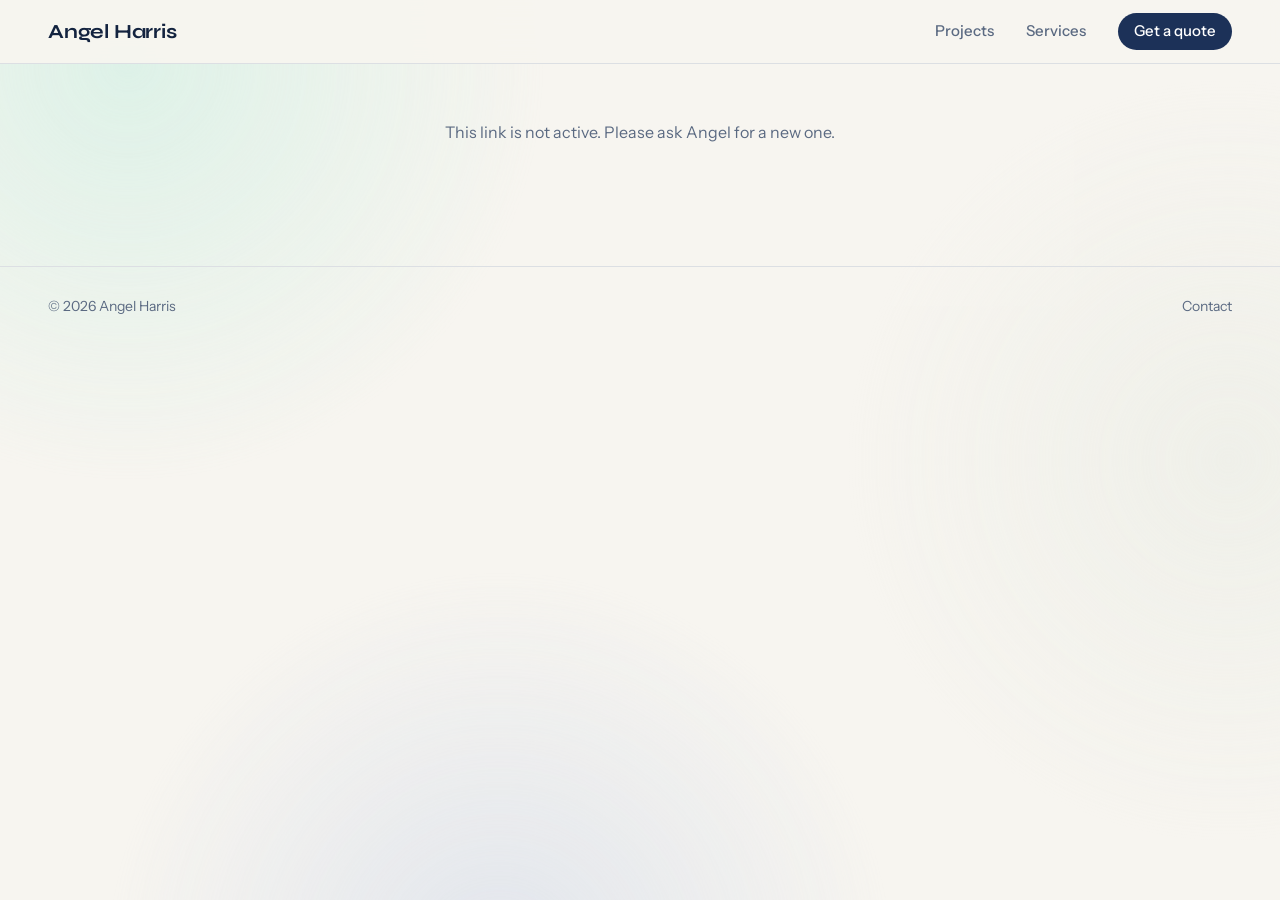
<file: client.html>
<!doctype html>
<html lang="en">
<head>
  <meta charset="utf-8">
  <meta name="viewport" content="width=device-width, initial-scale=1">
  <meta name="robots" content="noindex, nofollow">
  <meta name="referrer" content="no-referrer">
  <title>Project progress | Angel Harris</title>
  <link rel="preconnect" href="https://fonts.googleapis.com">
  <link rel="preconnect" href="https://fonts.gstatic.com" crossorigin>
  <link rel="stylesheet" href="https://fonts.googleapis.com/css2?family=Syne:wght@500..800&amp;family=Instrument+Sans:ital,wght@0,400..700;1,400..700&amp;display=swap">
  <link rel="stylesheet" href="/assets/css/site.css">
  <script type="module" src="/assets/js/client.js"></script>
</head>
<body>
  <main id="app"><p class="state">Loading…</p></main>
  <noscript><p class="state">This page needs JavaScript.</p></noscript>
</body>
</html>
</file>
<file: assets/css/site.css>
:root {
  /* Offwhite surfaces, navy ink, mint highlights. Mint is a fill colour; for mint text use --mint-ink. */
  --bg: #f7f5f0;
  --surface: #fdfcf9;
  --text: #13233f;
  --muted: #5b6a82;
  --rule: #dcdfe3;
  --accent: #1c3158;
  --on-accent: #fff;
  --mint: #8fdcc0;
  --mint-ink: #12795a;
  --glow1: #c9efe1;
  --glow2: #d0d9ea;
  --glow3: #e9ece4;
  --on-media: #fff;
  /* Project schedule health (admin) */
  --h-green: #2e9d6a;
  --h-yellow: #e2b20f;
  --h-orange: #ee8a1c;
  --h-red: #d6423a;
  --font-display: "Syne", "Instrument Sans", system-ui, sans-serif;
  --font-ui: "Instrument Sans", system-ui, -apple-system, "Segoe UI", sans-serif;
  --gutter: clamp(16px, 4vw, 48px);
  --header-h: 64px;
  --radius: 10px;
  color-scheme: light;
}

*, *::before, *::after { box-sizing: border-box; }
html { -webkit-text-size-adjust: 100%; scroll-behavior: smooth; }
body {
  margin: 0;
  background: var(--bg);
  color: var(--text);
  font: 400 1rem/1.6 var(--font-ui);
  overflow-x: hidden;
}
img { display: block; max-width: 100%; }
a { color: inherit; }
button { font: inherit; color: inherit; background: none; border: 0; padding: 0; cursor: pointer; }
:focus-visible { outline: 2px solid var(--accent); outline-offset: 3px; }
h1, h2, h3, p { margin: 0; }
.sr-only { position: absolute; width: 1px; height: 1px; overflow: hidden; clip: rect(0 0 0 0); white-space: nowrap; }
.state { padding: 120px var(--gutter); text-align: center; color: var(--muted); }
.serif { font-family: var(--font-display); font-weight: 700; }

/* ---------- Slow colour wash behind every page (CSS only) ---------- */
.fx { position: fixed; inset: 0; z-index: -1; overflow: hidden; pointer-events: none; background: var(--bg); }
.fx i { position: absolute; display: block; border-radius: 50%; will-change: transform; opacity: .55; }
.fx .b1 { width: 70vmax; height: 70vmax; left: -25vmax; top: -30vmax; background: radial-gradient(circle, var(--glow1) 0, transparent 66%); animation: drift1 48s ease-in-out infinite alternate; }
.fx .b2 { width: 64vmax; height: 64vmax; right: -28vmax; top: 4vmax; background: radial-gradient(circle, var(--glow3) 0, transparent 66%); animation: drift2 56s ease-in-out infinite alternate; }
.fx .b3 { width: 66vmax; height: 66vmax; left: 6vmax; bottom: -38vmax; background: radial-gradient(circle, var(--glow2) 0, transparent 66%); animation: drift3 52s ease-in-out infinite alternate; }
@keyframes drift1 { to { transform: translate(26vmax, 16vmax) scale(1.15); } }
@keyframes drift2 { to { transform: translate(-22vmax, 18vmax) scale(.9); } }
@keyframes drift3 { to { transform: translate(22vmax, -16vmax) scale(1.12); } }

/* ---------- Header ---------- */
.site-header {
  position: fixed; inset: 0 0 auto; z-index: 20; height: var(--header-h);
  display: flex; align-items: center; justify-content: space-between;
  padding: 0 var(--gutter); color: var(--text);
  border-bottom: 1px solid transparent; transition: background .3s, border-color .3s;
}
@media (max-width: 640px) {
  :root { --header-h: 92px; }
  .site-header { flex-wrap: wrap; align-content: center; gap: 4px 16px; padding-top: 8px; padding-bottom: 6px; }
  .site-nav { width: 100%; justify-content: space-between; gap: 8px; font-size: .875rem; }
}
.site-header.is-solid {
  background: color-mix(in srgb, var(--bg) 94%, transparent);
  -webkit-backdrop-filter: blur(14px); backdrop-filter: blur(14px);
  border-bottom-color: var(--rule);
}
.brand { text-decoration: none; white-space: nowrap; font: 700 1.25rem/1 var(--font-display); letter-spacing: -0.01em; }
.site-nav { display: flex; gap: clamp(14px, 3vw, 32px); font-size: .9375rem; font-weight: 500; }
.site-nav a, .nav-btn { text-decoration: none; padding: 6px 0; color: var(--muted); border-bottom: 1px solid transparent; transition: color .2s, border-color .2s; }
.site-nav a:hover, .nav-btn:hover { color: var(--text); }
.site-nav a[aria-current="page"] { color: var(--text); border-bottom-color: var(--mint); }
.site-nav a.nav-cta { padding: 6px 16px; border-radius: 999px; background: var(--accent); color: var(--on-accent); border-bottom: 0; }
.site-nav a.nav-cta:hover { opacity: .88; color: var(--on-accent); }
.site-nav a.nav-cta[aria-current="page"] { box-shadow: 0 0 0 2px var(--mint); color: var(--on-accent); }

/* ---------- Home: bio and showreel ---------- */
.home { padding: calc(var(--header-h) + clamp(20px, 3.5vw, 40px)) var(--gutter) 72px; display: grid; gap: clamp(32px, 5vw, 56px); max-width: 1240px; margin: 0 auto; }
.stage__eyebrow { margin-bottom: 24px; font-size: .8125rem; font-weight: 500; letter-spacing: .22em; text-transform: uppercase; color: var(--muted); }
.headline { font: 700 clamp(2.1rem, 5vw, 4.25rem)/1.04 var(--font-display); letter-spacing: -0.025em; overflow-wrap: break-word; max-width: 22ch; }
.headline em { font-style: normal; color: var(--mint-ink); }
.home__bio { margin-top: 20px; max-width: 56ch; font-size: 1.125rem; color: var(--muted); display: grid; gap: 14px; }
.reel { position: relative; aspect-ratio: 16 / 9; width: 100%; overflow: hidden; border-radius: var(--radius); background: #0c1730; box-shadow: 0 30px 60px -30px rgb(19 35 63 / .45); }
.reel iframe { position: absolute; inset: 0; width: 100%; height: 100%; border: 0; }
.reel--empty { display: grid; place-content: center; justify-items: center; gap: 6px; text-align: center; color: #e9f5ef; background: radial-gradient(120% 120% at 20% 0%, #24406f 0, #0c1730 62%); }
.reel--empty::after { content: ""; position: absolute; inset: 0; background: radial-gradient(60% 60% at 85% 100%, color-mix(in srgb, var(--mint) 28%, transparent), transparent 70%); pointer-events: none; }
.reel__play { display: grid; place-items: center; width: clamp(56px, 9vw, 88px); aspect-ratio: 1; border-radius: 50%; background: var(--mint); margin-bottom: 10px; }
.reel__play i { display: block; margin-left: 8%; border-style: solid; border-width: .62em 0 .62em 1em; border-color: transparent transparent transparent #13233f; font-size: clamp(20px, 3.4vw, 32px); }
.reel__label { font: 700 clamp(1.1rem, 2.4vw, 1.5rem)/1.1 var(--font-display); }
.reel--empty small { opacity: .7; letter-spacing: .08em; }

/* ---------- Work grid ---------- */
.work { overflow-x: clip; }
.filters { position: sticky; top: var(--header-h); z-index: 10; display: flex; gap: 8px; overflow-x: auto; scrollbar-width: none; padding: 14px var(--gutter); background: color-mix(in srgb, var(--bg) 82%, transparent); -webkit-backdrop-filter: blur(10px); backdrop-filter: blur(10px); border-bottom: 1px solid var(--rule); }
.filters::-webkit-scrollbar { display: none; }
.chip { flex: none; padding: 7px 16px; border-radius: 999px; border: 1px solid var(--rule); font-size: .875rem; font-weight: 500; color: var(--muted); transition: color .2s, border-color .2s, background .2s; }
.chip:hover { color: var(--text); border-color: var(--muted); }
.chip[aria-pressed="true"] { background: var(--text); border-color: var(--text); color: var(--bg); }
.chip small { margin-left: 6px; opacity: .6; font-size: .75rem; }

.grid { display: grid; gap: clamp(12px, 1.6vw, 24px); grid-template-columns: repeat(auto-fill, minmax(min(100%, 300px), 1fr)); padding: clamp(20px, 3vw, 40px) var(--gutter) 96px; }
.card { position: relative; display: block; aspect-ratio: 4 / 5; overflow: hidden; border-radius: var(--radius); background: var(--surface); color: var(--on-media); text-decoration: none; }
.card[hidden] { display: none; }
.card img { width: 100%; height: 100%; object-fit: cover; transition: transform .8s cubic-bezier(.2,.7,.2,1); }
.card::after { content: ""; position: absolute; inset: 0; background: linear-gradient(to top, rgb(0 0 0 / .7), transparent 56%); }
@media (hover: hover) { .card:hover img, .card:focus-visible img { transform: scale(1.04); } }
.card__meta { position: absolute; z-index: 1; left: 18px; right: 18px; bottom: 18px; }
.card__kicker { font-size: .75rem; font-weight: 500; letter-spacing: .16em; text-transform: uppercase; opacity: .85; }
.card__title { margin-top: 6px; font: 700 clamp(1.35rem, 2vw, 1.75rem)/1.1 var(--font-display); letter-spacing: -0.015em; overflow-wrap: break-word; }
.reveal { opacity: 0; translate: 0 16px; }
.reveal.in { opacity: 1; translate: 0 0; transition: opacity .7s ease, translate .7s cubic-bezier(.2,.7,.2,1); }

/* ---------- Project page ---------- */
.p-hero { position: relative; margin: calc(var(--header-h) + 12px) var(--gutter) 0; height: calc(74svh - var(--header-h)); min-height: 340px; background: var(--surface); color: var(--on-media); overflow: hidden; border-radius: var(--radius); }
.p-hero img { width: 100%; height: 100%; object-fit: cover; }
.p-hero::after { content: ""; position: absolute; inset: 0; background: linear-gradient(to top, rgb(0 0 0 / .65), transparent 60%); }
.p-hero__cap { position: absolute; z-index: 1; left: clamp(18px, 3vw, 40px); right: clamp(18px, 3vw, 40px); bottom: clamp(18px, 3vw, 40px); }
.p-title { font: 700 clamp(2.1rem, 5.6vw, 4.5rem)/1.03 var(--font-display); letter-spacing: -0.025em; overflow-wrap: break-word; }
.p-back { position: absolute; z-index: 2; top: 16px; left: 16px; padding: 7px 14px; border-radius: 999px; background: rgb(0 0 0 / .4); font-size: .875rem; text-decoration: none; -webkit-backdrop-filter: blur(8px); backdrop-filter: blur(8px); }
.p-layout { display: grid; gap: 40px; padding: clamp(32px, 5vw, 64px) var(--gutter); }
@media (min-width: 900px) {
  .p-layout { grid-template-columns: minmax(280px, 360px) minmax(0, 1fr); gap: clamp(32px, 5vw, 80px); }
  .p-meta { position: sticky; top: calc(var(--header-h) + 24px); align-self: start; }
}
.p-summary { font: 500 1.375rem/1.4 var(--font-ui); margin-bottom: 24px; }
.p-body p + p { margin-top: 1em; }
.p-body { color: var(--muted); margin-bottom: 28px; }
.p-facts { display: grid; grid-template-columns: auto 1fr; gap: 8px 24px; margin: 0 0 24px; padding-top: 20px; border-top: 1px solid var(--rule); font-size: .9375rem; }
.p-facts dt { color: var(--muted); }
.p-facts dd { margin: 0; }
.tags { display: flex; flex-wrap: wrap; gap: 8px; padding: 0; margin: 0; list-style: none; }
.tags li { padding: 3px 12px; border: 1px solid var(--rule); border-radius: 999px; font-size: .8125rem; color: var(--muted); }
.p-media { display: grid; gap: clamp(12px, 2vw, 24px); min-width: 0; }
.p-media figure { margin: 0; }
.p-media img { width: 100%; height: auto; background: var(--surface); border-radius: calc(var(--radius) - 2px); }
.p-media figcaption { margin-top: 8px; font-size: .875rem; color: var(--muted); }
.embed { position: relative; aspect-ratio: 16 / 9; background: #000; border-radius: calc(var(--radius) - 2px); overflow: hidden; }
.embed iframe { position: absolute; inset: 0; width: 100%; height: 100%; border: 0; }

.pager { display: grid; grid-template-columns: 1fr 1fr; gap: 12px; padding: 0 var(--gutter); }
.pager a { position: relative; display: flex; flex-direction: column; justify-content: flex-end; min-height: 32vh; padding: clamp(16px, 3vw, 28px); color: var(--on-media); text-decoration: none; overflow: hidden; border-radius: var(--radius); }
.pager a + a { text-align: right; }
.pager img { position: absolute; inset: 0; width: 100%; height: 100%; object-fit: cover; transition: transform .8s cubic-bezier(.2,.7,.2,1); }
.pager a::after { content: ""; position: absolute; inset: 0; background: linear-gradient(to top, rgb(0 0 0 / .75), rgb(0 0 0 / .2)); }
@media (hover: hover) { .pager a:hover img { transform: scale(1.04); } }
.pager span, .pager strong { position: relative; z-index: 1; }
.pager span { font-size: .75rem; font-weight: 500; letter-spacing: .16em; text-transform: uppercase; opacity: .85; }
.pager strong { font: 700 clamp(1.4rem, 3.6vw, 2.5rem)/1.05 var(--font-display); letter-spacing: -0.02em; margin-top: 6px; overflow-wrap: break-word; }
.pager-all { text-align: center; padding: 36px var(--gutter) 56px; }
.pager-all a { color: var(--accent); text-underline-offset: 4px; }

/* ---------- Services ---------- */
.page-head { padding: calc(var(--header-h) + clamp(40px, 8vw, 96px)) var(--gutter) clamp(24px, 4vw, 48px); }
.page-head h1 { font: 700 clamp(2.4rem, 9vw, 6.25rem)/.95 var(--font-display); letter-spacing: -0.03em; }
.page-head p { margin-top: 20px; max-width: 46ch; color: var(--muted); font-size: 1.125rem; }
.offer { display: grid; gap: 20px; padding: 0 var(--gutter) 40px; }
@media (min-width: 800px) { .offer { grid-template-columns: 1fr 1fr; } }
.offer__card { padding: clamp(20px, 3vw, 32px); border: 1px solid var(--rule); border-radius: 16px; display: grid; gap: 12px; align-content: start; }
.offer__card h2 { font: 700 clamp(1.5rem, 3vw, 2rem)/1.1 var(--font-display); letter-spacing: -0.015em; }
.offer__card p { color: var(--muted); }
.offer__card a { justify-self: start; margin-top: 8px; padding: 10px 22px; border-radius: 999px; background: var(--accent); color: var(--on-accent); text-decoration: none; font-weight: 500; }
.offer__card a:hover { opacity: .88; }
.svc-list { list-style: none; margin: 0; padding: 0 var(--gutter) 40px; }
.svc { display: grid; gap: 12px 32px; padding: 32px 0; border-top: 1px solid var(--rule); }
@media (min-width: 800px) { .svc { grid-template-columns: 80px minmax(0, 1fr) minmax(0, 1.2fr); } }
.svc__n { color: var(--muted); font-variant-numeric: tabular-nums; font-size: .875rem; padding-top: .7em; }
.svc__title { font: 700 clamp(1.6rem, 3.2vw, 2.25rem)/1.1 var(--font-display); letter-spacing: -0.015em; overflow-wrap: break-word; }
.svc__desc { color: var(--muted); }
.svc .tags { margin-top: 16px; }
.cta { padding: clamp(40px, 8vw, 96px) var(--gutter) 96px; border-top: 1px solid var(--rule); }
.cta h2 { font: 700 clamp(1.75rem, 4.6vw, 3.25rem)/1.05 var(--font-display); letter-spacing: -0.02em; max-width: 18ch; }
.cta a { display: inline-block; margin-top: 24px; padding: 12px 26px; border-radius: 999px; background: var(--accent); color: var(--on-accent); text-decoration: none; font-weight: 500; transition: opacity .2s; }
.cta a:hover { opacity: .88; }

/* ---------- Contact form ---------- */
.contact-body { padding: 0 var(--gutter) 96px; max-width: calc(40rem + 2 * var(--gutter)); }
.contact-form { display: grid; gap: 22px; }
.cf-field { display: grid; gap: 8px; }
.cf-field > span { font-size: .8125rem; font-weight: 500; letter-spacing: .08em; text-transform: uppercase; color: var(--muted); }
.cf-field input, .cf-field textarea {
  width: 100%; padding: 14px 16px; border: 1px solid var(--rule); border-radius: var(--radius);
  background: color-mix(in srgb, var(--surface) 80%, transparent); color: var(--text); font: inherit; font-size: 1.0625rem;
}
.cf-field textarea { min-height: 180px; resize: vertical; }
.cf-field input:focus, .cf-field textarea:focus { outline: 2px solid var(--accent); outline-offset: 1px; border-color: transparent; }
.cf-trap { position: absolute; left: -10000px; width: 1px; height: 1px; overflow: hidden; }
.cf-actions { display: flex; flex-wrap: wrap; align-items: center; gap: 16px; }
.btn-send { padding: 13px 30px; border-radius: 999px; background: var(--accent); color: var(--on-accent); font-weight: 500; font-size: 1rem; transition: opacity .2s; }
.btn-send:hover { opacity: .88; }
.btn-send:disabled { opacity: .55; cursor: default; }
.form-status { color: var(--mint-ink); font-size: .9375rem; }
.contact-thanks h2 { font: 700 clamp(1.75rem, 4.4vw, 2.5rem)/1.1 var(--font-display); letter-spacing: -0.02em; margin-bottom: 12px; }
.contact-thanks p { color: var(--muted); font-size: 1.125rem; }

/* ---------- 3D print quote ---------- */
.qt-pick { padding: 0 var(--gutter) 28px; }
.qt-switch { display: flex; gap: 8px; flex-wrap: wrap; }
.qt.qt--single { grid-template-columns: minmax(0, 1fr); }
.qt-wrap { padding: 0 var(--gutter) 96px; max-width: 1240px; }
.qt { display: grid; gap: 32px; align-items: start; }
@media (min-width: 960px) { .qt { grid-template-columns: minmax(0, 1fr) 360px; gap: 56px; } .qt-card { position: sticky; top: calc(var(--header-h) + 24px); } }
.qt-form { gap: 28px; max-width: 44rem; }
.qt-group { border: 0; padding: 0; margin: 0; min-width: 0; display: grid; gap: 16px; }
.qt-group legend { padding: 0; margin-bottom: 4px; font: 700 1.125rem/1.2 var(--font-display); letter-spacing: -0.01em; }
.qt-options { display: grid; gap: 10px; grid-template-columns: repeat(auto-fit, minmax(min(100%, 190px), 1fr)); }
.qt-opt { position: relative; display: block; cursor: pointer; }
.qt-opt input { position: absolute; opacity: 0; inset: 0; }
.qt-opt__body { display: grid; gap: 4px; height: 100%; padding: 14px 16px; border: 1px solid var(--rule); border-radius: var(--radius); background: color-mix(in srgb, var(--surface) 80%, transparent); transition: border-color .2s, box-shadow .2s; }
.qt-opt__body small { color: var(--muted); font-size: .8125rem; line-height: 1.4; }
.qt-opt input:checked + .qt-opt__body { border-color: var(--accent); box-shadow: 0 0 0 2px var(--mint); }
.qt-opt input:focus-visible + .qt-opt__body { outline: 2px solid var(--accent); outline-offset: 2px; }
.qt-dims { display: grid; gap: 14px; grid-template-columns: repeat(auto-fit, minmax(min(100%, 140px), 1fr)); }
.qt-dims--3 { grid-template-columns: repeat(3, minmax(0, 1fr)); }
.qt-dims--2 { grid-template-columns: repeat(auto-fit, minmax(min(100%, 220px), 1fr)); }
.qt-hint { color: var(--muted); font-size: .8125rem; margin: 0; }
.cf-field input, .cf-field select, .cf-field textarea { width: 100%; }
.cf-field select { padding: 12px 14px; border-radius: var(--radius); border: 1px solid var(--rule); background: color-mix(in srgb, var(--surface) 80%, transparent); color: var(--text); font: inherit; font-size: 1.0625rem; }
.cf-field input[type="number"], .cf-field input[type="url"] { font-size: 1.0625rem; }
.qt-check { display: flex; align-items: center; gap: 10px; cursor: pointer; }
.qt-check input { width: 18px; height: 18px; accent-color: var(--accent); }
.qt-card { padding: 24px; border: 1px solid var(--rule); border-radius: var(--radius); background: color-mix(in srgb, var(--surface) 85%, transparent); display: grid; gap: 12px; }
.qt-card__label { margin: 0; font-size: .8125rem; font-weight: 500; letter-spacing: .14em; text-transform: uppercase; color: var(--muted); }
.qt-card__price { margin: 0; font: 700 clamp(1.9rem, 4vw, 2.6rem)/1.05 var(--font-display); letter-spacing: -0.02em; }
.qt-card__lines { margin: 0; padding: 0; list-style: none; display: grid; gap: 6px; color: var(--muted); }
.qt-card__note, .qt-card__hint { margin: 0; color: var(--muted); font-size: .875rem; }
.qt-card__hint { color: var(--text); }
.qt-thanks { max-width: 40rem; }
.qt-ref strong { display: inline-block; margin-left: 6px; padding: 2px 12px; border-radius: 8px; background: var(--mint); color: var(--accent); font: 700 1.25rem/1.4 var(--font-display); letter-spacing: .06em; }

/* On phones the price follows you as a compact bar above the form. */
@media (max-width: 959px) {
  .qt-card { order: -1; position: sticky; top: var(--header-h); z-index: 6; padding: 10px 16px; gap: 2px; background: var(--bg); box-shadow: 0 10px 20px -16px rgb(19 35 63 / .5); }
  .qt-card__lines, .qt-card__note { display: none; }
  .qt-card__price { font-size: 1.5rem; }
}

/* ---------- Footer ---------- */
.site-footer { display: flex; flex-wrap: wrap; justify-content: space-between; gap: 8px 24px; padding: 28px var(--gutter); border-top: 1px solid var(--rule); font-size: .875rem; color: var(--muted); }
.site-footer a { text-decoration: none; }
.site-footer a:hover { color: var(--text); }

@media (prefers-reduced-motion: reduce) {
  html { scroll-behavior: auto; }
  *, *::before, *::after { animation: none !important; transition: none !important; }
  .reveal { opacity: 1; translate: 0 0; }
}

/* ---------- Client progress page ---------- */
.cl-wrap { padding: 0 var(--gutter) 96px; max-width: calc(52rem + 2 * var(--gutter)); display: grid; gap: 48px; }
.cl-summary { display: grid; gap: 24px; padding: 24px; border: 1px solid var(--rule); border-radius: var(--radius); background: color-mix(in srgb, var(--surface) 70%, transparent); }
.cl-progress__top { display: flex; justify-content: space-between; margin-bottom: 10px; font-size: 1.0625rem; }
.cl-bar { height: 10px; border-radius: 999px; background: var(--rule); overflow: hidden; }
.cl-bar i { display: block; height: 100%; width: var(--p, 0%); background: var(--mint); border-radius: 999px; transition: width .8s cubic-bezier(.2,.7,.2,1); }
.cl-facts { margin: 0; padding-top: 16px; }
.cl-block h2 { font: 700 clamp(1.5rem, 3vw, 2rem)/1.1 var(--font-display); letter-spacing: -0.015em; margin-bottom: 16px; }
.cl-steps { list-style: none; margin: 0; padding: 0; }
.cl-steps li { display: grid; grid-template-columns: 28px minmax(0, 1fr) auto; gap: 12px; align-items: center; padding: 12px 0; border-top: 1px solid var(--rule); }
.cl-steps li:last-child { border-bottom: 1px solid var(--rule); }
.cl-mark { display: grid; place-items: center; width: 24px; height: 24px; border-radius: 50%; border: 1px solid var(--muted); font-size: .8125rem; color: var(--on-accent); }
.cl-steps li.is-done .cl-mark { background: var(--mint); border-color: var(--mint); color: var(--accent); }
.cl-steps li.is-done .cl-steps__title { color: var(--muted); }
.cl-steps__date { color: var(--muted); font-size: .875rem; white-space: nowrap; }
.cl-cards { list-style: none; margin: 0; padding: 0; display: grid; gap: 12px; }
.cl-card { padding: 18px 20px; border: 1px solid var(--rule); border-radius: var(--radius); background: color-mix(in srgb, var(--surface) 70%, transparent); display: grid; gap: 8px; }
.cl-card__top { display: flex; flex-wrap: wrap; justify-content: space-between; gap: 6px 12px; align-items: baseline; }
.cl-card p { color: var(--muted); }
.cl-status { font-size: .75rem; font-weight: 500; letter-spacing: .08em; text-transform: uppercase; color: var(--muted); }
.cl-status--delivered { color: var(--accent); }
.cl-status--approved { color: var(--mint-ink); }
.cl-link { justify-self: start; color: var(--accent); text-underline-offset: 3px; font-weight: 500; }
.cl-updates { list-style: none; margin: 0; padding: 0; display: grid; gap: 20px; }
.cl-updates li { padding-left: 18px; border-left: 2px solid var(--rule); }
.cl-updates time { display: block; font-size: .8125rem; letter-spacing: .08em; text-transform: uppercase; color: var(--muted); margin-bottom: 4px; }
.cl-foot { color: var(--muted); }
.cl-foot a { color: var(--accent); }
</file>
